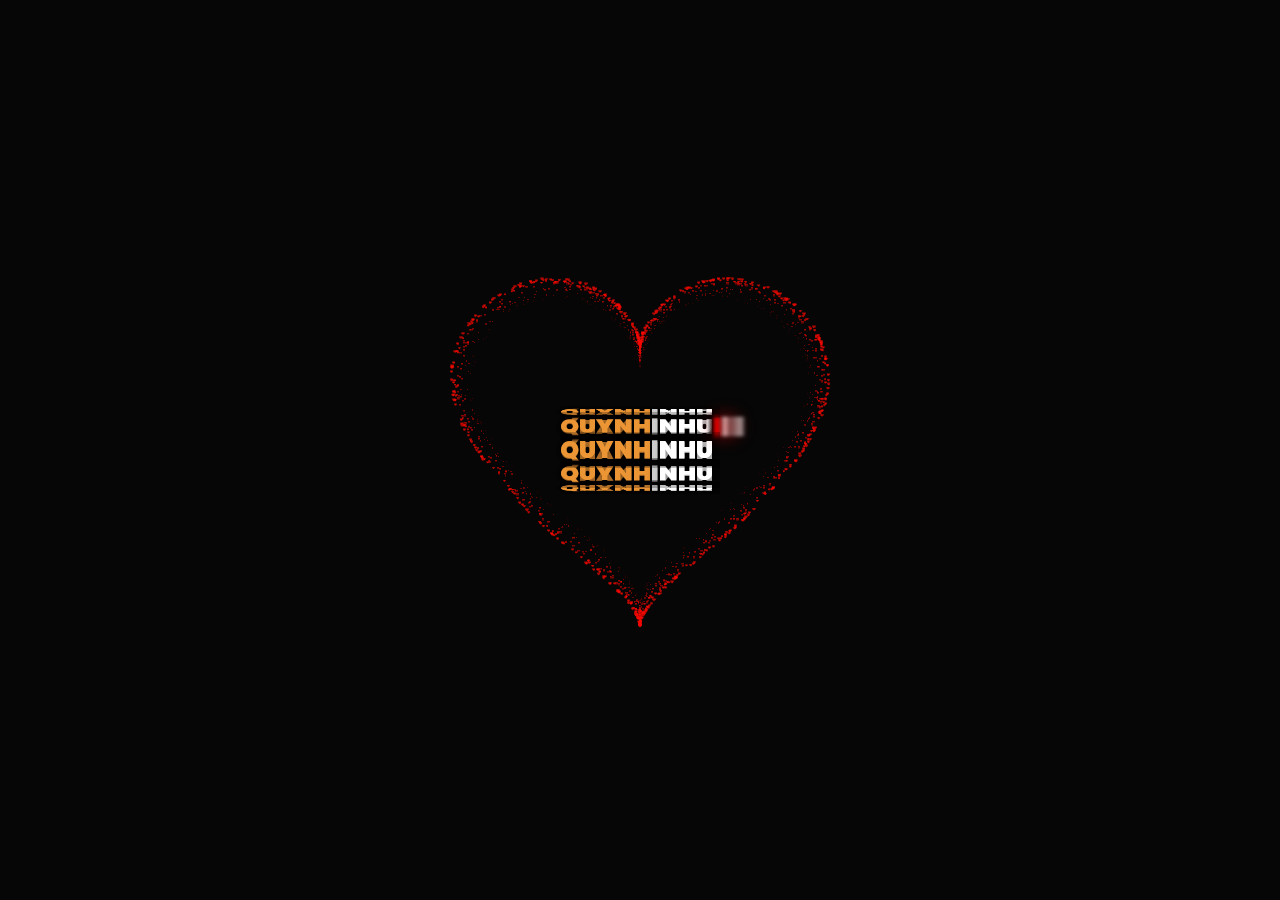
<file: index.html>
<!DOCTYPE HTML PUBLIC "-//W3C//DTD HTML 4.0 Transitional//EN">
<HTML>

<HEAD>
    <TITLE> PT tặng QN </TITLE>
    <META NAME="Generator" CONTENT="EditPlus">
    <META NAME="Author" CONTENT="">
    <META NAME="Keywords" CONTENT="">
    <META NAME="Description" CONTENT="">
    <link rel="stylesheet" href="style.css">
    <style>
        html,
        body {
            height: 100%;
            padding: 0;
            margin: 0;
            background: rgba(0, 0, 0, 0.851);
        }
        
        canvas {
            position: absolute;
            width: 100%;
            height: 100%;
        }
    </style>
</HEAD>

<BODY>

    <div class="container">
        <div class="cigarette">
            <span style="--i:1;"><i>Quynh</i>Nhu<i>|</i></span>
            <span style="--i:2;"><i>Quynh</i>Nhu<i>|</i></span>
            <span style="--i:3;"><i>Quynh</i>Nhu<i>|</i></span>
            <span style="--i:4;"><i>Quynh</i>Nhu<i>|</i></span>
            <span style="--i:5;"><i>Quynh</i>Nhu<i>|</i></span>
            <span style="--i:6;"><i>Quynh</i>Nhu<i>|</i></span>
            <span style="--i:7;"><i>Quynh</i>Nhu<i>|</i></span>
            <span style="--i:8;"><i>Quynh</i>Nhu<i>|</i></span>
            <span style="--i:9;"><i>Quynh</i>Nhu<i>|</i></span>
            <span style="--i:10;"><i>Quynh</i>Nhu<i>|</i></span>
            <div class="box">
                <canvas id="pinkboard"></canvas>
            </div>
            <script>
                var settings = {
                    particles: {
                        length: 10000, // maximum amount of particles
                        duration: 4, // particle duration in sec
                        velocity: 80, // particle velocity in pixels/sec
                        effect: -1.3, // play with this for a nice effect
                        size: 8, // particle size in pixels
                    },
                };
                /*
                 */
                (function() {
                    var b = 0;
                    var c = ["ms", "moz", "webkit", "o"];
                    for (var a = 0; a < c.length && !window.requestAnimationFrame; ++a) {
                        window.requestAnimationFrame = window[c[a] + "RequestAnimationFrame"];
                        window.cancelAnimationFrame = window[c[a] + "CancelAnimationFrame"] || window[c[a] + "CancelRequestAnimationFrame"]
                    }
                    if (!window.requestAnimationFrame) {
                        window.requestAnimationFrame = function(h, e) {
                            var d = new Date().getTime();
                            var f = Math.max(0, 16 - (d - b));
                            var g = window.setTimeout(function() {
                                h(d + f)
                            }, f);
                            b = d + f;
                            return g
                        }
                    }
                    if (!window.cancelAnimationFrame) {
                        window.cancelAnimationFrame = function(d) {
                            clearTimeout(d)
                        }
                    }
                }());
                /*
                 * Point class
                 */
                var Point = (function() {
                    function Point(x, y) {
                        this.x = (typeof x !== 'undefined') ? x : 0;
                        this.y = (typeof y !== 'undefined') ? y : 0;
                    }
                    Point.prototype.clone = function() {
                        return new Point(this.x, this.y);
                    };
                    Point.prototype.length = function(length) {
                        if (typeof length == 'undefined')
                            return Math.sqrt(this.x * this.x + this.y * this.y);
                        this.normalize();
                        this.x *= length;
                        this.y *= length;
                        return this;
                    };
                    Point.prototype.normalize = function() {
                        var length = this.length();
                        this.x /= length;
                        this.y /= length;
                        return this;
                    };
                    return Point;
                })();
                /*
                 * Particle class
                 */
                var Particle = (function() {
                    function Particle() {
                        this.position = new Point();
                        this.velocity = new Point();
                        this.acceleration = new Point();
                        this.age = 0;
                    }
                    Particle.prototype.initialize = function(x, y, dx, dy) {
                        this.position.x = x;
                        this.position.y = y;
                        this.velocity.x = dx;
                        this.velocity.y = dy;
                        this.acceleration.x = dx * settings.particles.effect;
                        this.acceleration.y = dy * settings.particles.effect;
                        this.age = 0;
                    };
                    Particle.prototype.update = function(deltaTime) {
                        this.position.x += this.velocity.x * deltaTime;
                        this.position.y += this.velocity.y * deltaTime;
                        this.velocity.x += this.acceleration.x * deltaTime;
                        this.velocity.y += this.acceleration.y * deltaTime;
                        this.age += deltaTime;
                    };
                    Particle.prototype.draw = function(context, image) {
                        function ease(t) {
                            return (--t) * t * t + 1;
                        }
                        var size = image.width * ease(this.age / settings.particles.duration);
                        context.globalAlpha = 1 - this.age / settings.particles.duration;
                        context.drawImage(image, this.position.x - size / 2, this.position.y - size / 2, size, size);
                    };
                    return Particle;
                })();
                /*
                 * ParticlePool class
                 */
                var ParticlePool = (function() {
                    var particles,
                        firstActive = 0,
                        firstFree = 0,
                        duration = settings.particles.duration;

                    function ParticlePool(length) {
                        // create and populate particle pool
                        particles = new Array(length);
                        for (var i = 0; i < particles.length; i++)
                            particles[i] = new Particle();
                    }
                    ParticlePool.prototype.add = function(x, y, dx, dy) {
                        particles[firstFree].initialize(x, y, dx, dy);

                        // handle circular queue
                        firstFree++;
                        if (firstFree == particles.length) firstFree = 0;
                        if (firstActive == firstFree) firstActive++;
                        if (firstActive == particles.length) firstActive = 0;
                    };
                    ParticlePool.prototype.update = function(deltaTime) {
                        var i;

                        // update active particles
                        if (firstActive < firstFree) {
                            for (i = firstActive; i < firstFree; i++)
                                particles[i].update(deltaTime);
                        }
                        if (firstFree < firstActive) {
                            for (i = firstActive; i < particles.length; i++)
                                particles[i].update(deltaTime);
                            for (i = 0; i < firstFree; i++)
                                particles[i].update(deltaTime);
                        }

                        // remove inactive particles
                        while (particles[firstActive].age >= duration && firstActive != firstFree) {
                            firstActive++;
                            if (firstActive == particles.length) firstActive = 0;
                        }


                    };
                    ParticlePool.prototype.draw = function(context, image) {
                        // draw active particles
                        if (firstActive < firstFree) {
                            for (i = firstActive; i < firstFree; i++)
                                particles[i].draw(context, image);
                        }
                        if (firstFree < firstActive) {
                            for (i = firstActive; i < particles.length; i++)
                                particles[i].draw(context, image);
                            for (i = 0; i < firstFree; i++)
                                particles[i].draw(context, image);
                        }
                    };
                    return ParticlePool;
                })();
                /*
                 * Putting it all together
                 */
                (function(canvas) {
                    var context = canvas.getContext('2d'),
                        particles = new ParticlePool(settings.particles.length),
                        particleRate = settings.particles.length / settings.particles.duration, // particles/sec
                        time;

                    // get point on heart with -PI <= t <= PI
                    function pointOnHeart(t) {
                        return new Point(
                            160 * Math.pow(Math.sin(t), 3),
                            130 * Math.cos(t) - 50 * Math.cos(2 * t) - 20 * Math.cos(3 * t) - 10 * Math.cos(4 * t) + 25
                        );
                    }

                    // creating the particle image using a dummy canvas
                    var image = (function() {
                        var canvas = document.createElement('canvas'),
                            context = canvas.getContext('2d');
                        canvas.width = settings.particles.size;
                        canvas.height = settings.particles.size;
                        // helper function to create the path
                        function to(t) {
                            var point = pointOnHeart(t);
                            point.x = settings.particles.size / 2 + point.x * settings.particles.size / 350;
                            point.y = settings.particles.size / 2 - point.y * settings.particles.size / 350;
                            return point;
                        }
                        // create the path
                        context.beginPath();
                        var t = -Math.PI;
                        var point = to(t);
                        context.moveTo(point.x, point.y);
                        while (t < Math.PI) {
                            t += 0.01; // baby steps!
                            point = to(t);
                            context.lineTo(point.x, point.y);
                        }
                        context.closePath();
                        // create the fill
                        context.fillStyle = '#f50b02';
                        context.fill();
                        // create the image
                        var image = new Image();
                        image.src = canvas.toDataURL();
                        return image;
                    })();

                    // render that thing!
                    function render() {
                        // next animation frame
                        requestAnimationFrame(render);

                        // update time
                        var newTime = new Date().getTime() / 1000,
                            deltaTime = newTime - (time || newTime);
                        time = newTime;

                        // clear canvas
                        context.clearRect(0, 0, canvas.width, canvas.height);

                        // create new particles
                        var amount = particleRate * deltaTime;
                        for (var i = 0; i < amount; i++) {
                            var pos = pointOnHeart(Math.PI - 2 * Math.PI * Math.random());
                            var dir = pos.clone().length(settings.particles.velocity);
                            particles.add(canvas.width / 2 + pos.x, canvas.height / 2 - pos.y, dir.x, -dir.y);
                        }

                        // update and draw particles
                        particles.update(deltaTime);
                        particles.draw(context, image);
                    }

                    // handle (re-)sizing of the canvas
                    function onResize() {
                        canvas.width = canvas.clientWidth;
                        canvas.height = canvas.clientHeight;
                    }
                    window.onresize = onResize;

                    // delay rendering bootstrap
                    setTimeout(function() {
                        onResize();
                        render();
                    }, 10);
                })(document.getElementById('pinkboard'));
            </script>
</BODY>

</HTML>
</file>
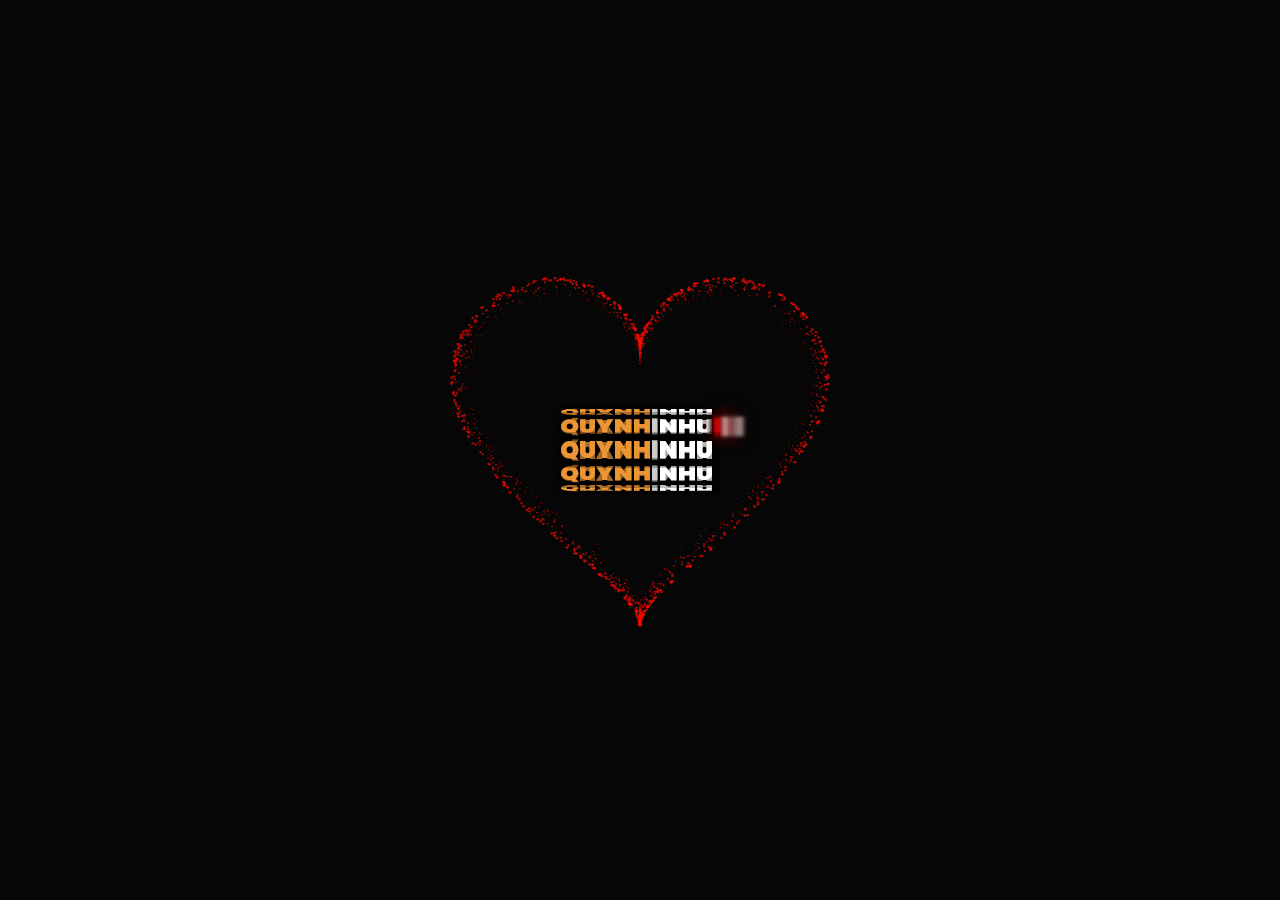
<file: Totinh.html>
<!DOCTYPE HTML PUBLIC "-//W3C//DTD HTML 4.0 Transitional//EN">
<HTML>

<HEAD>
    <TITLE> PT tặng QN </TITLE>
    <META NAME="Generator" CONTENT="EditPlus">
    <META NAME="Author" CONTENT="">
    <META NAME="Keywords" CONTENT="">
    <META NAME="Description" CONTENT="">
    <link rel="stylesheet" href="style.css">
    <style>
        html,
        body {
            height: 100%;
            padding: 0;
            margin: 0;
            background: rgba(0, 0, 0, 0.851);
        }
        
        canvas {
            position: absolute;
            width: 100%;
            height: 100%;
        }
    </style>
</HEAD>

<BODY>
    <div class="container">
        <div class="cigarette">
            <span style="--i:1;"><i>Quynh</i>Nhu<i>|</i></span>
            <span style="--i:2;"><i>Quynh</i>Nhu<i>|</i></span>
            <span style="--i:3;"><i>Quynh</i>Nhu<i>|</i></span>
            <span style="--i:4;"><i>Quynh</i>Nhu<i>|</i></span>
            <span style="--i:5;"><i>Quynh</i>Nhu<i>|</i></span>
            <span style="--i:6;"><i>Quynh</i>Nhu<i>|</i></span>
            <span style="--i:7;"><i>Quynh</i>Nhu<i>|</i></span>
            <span style="--i:8;"><i>Quynh</i>Nhu<i>|</i></span>
            <span style="--i:9;"><i>Quynh</i>Nhu<i>|</i></span>
            <span style="--i:10;"><i>Quynh</i>Nhu<i>|</i></span>
            <div class="box">
                <canvas id="pinkboard"></canvas>
            </div>
            <script>
                var settings = {
                    particles: {
                        length: 10000, // maximum amount of particles
                        duration: 4, // particle duration in sec
                        velocity: 80, // particle velocity in pixels/sec
                        effect: -1.3, // play with this for a nice effect
                        size: 8, // particle size in pixels
                    },
                };
                /*
                 */
                (function() {
                    var b = 0;
                    var c = ["ms", "moz", "webkit", "o"];
                    for (var a = 0; a < c.length && !window.requestAnimationFrame; ++a) {
                        window.requestAnimationFrame = window[c[a] + "RequestAnimationFrame"];
                        window.cancelAnimationFrame = window[c[a] + "CancelAnimationFrame"] || window[c[a] + "CancelRequestAnimationFrame"]
                    }
                    if (!window.requestAnimationFrame) {
                        window.requestAnimationFrame = function(h, e) {
                            var d = new Date().getTime();
                            var f = Math.max(0, 16 - (d - b));
                            var g = window.setTimeout(function() {
                                h(d + f)
                            }, f);
                            b = d + f;
                            return g
                        }
                    }
                    if (!window.cancelAnimationFrame) {
                        window.cancelAnimationFrame = function(d) {
                            clearTimeout(d)
                        }
                    }
                }());
                /*
                 * Point class
                 */
                var Point = (function() {
                    function Point(x, y) {
                        this.x = (typeof x !== 'undefined') ? x : 0;
                        this.y = (typeof y !== 'undefined') ? y : 0;
                    }
                    Point.prototype.clone = function() {
                        return new Point(this.x, this.y);
                    };
                    Point.prototype.length = function(length) {
                        if (typeof length == 'undefined')
                            return Math.sqrt(this.x * this.x + this.y * this.y);
                        this.normalize();
                        this.x *= length;
                        this.y *= length;
                        return this;
                    };
                    Point.prototype.normalize = function() {
                        var length = this.length();
                        this.x /= length;
                        this.y /= length;
                        return this;
                    };
                    return Point;
                })();
                /*
                 * Particle class
                 */
                var Particle = (function() {
                    function Particle() {
                        this.position = new Point();
                        this.velocity = new Point();
                        this.acceleration = new Point();
                        this.age = 0;
                    }
                    Particle.prototype.initialize = function(x, y, dx, dy) {
                        this.position.x = x;
                        this.position.y = y;
                        this.velocity.x = dx;
                        this.velocity.y = dy;
                        this.acceleration.x = dx * settings.particles.effect;
                        this.acceleration.y = dy * settings.particles.effect;
                        this.age = 0;
                    };
                    Particle.prototype.update = function(deltaTime) {
                        this.position.x += this.velocity.x * deltaTime;
                        this.position.y += this.velocity.y * deltaTime;
                        this.velocity.x += this.acceleration.x * deltaTime;
                        this.velocity.y += this.acceleration.y * deltaTime;
                        this.age += deltaTime;
                    };
                    Particle.prototype.draw = function(context, image) {
                        function ease(t) {
                            return (--t) * t * t + 1;
                        }
                        var size = image.width * ease(this.age / settings.particles.duration);
                        context.globalAlpha = 1 - this.age / settings.particles.duration;
                        context.drawImage(image, this.position.x - size / 2, this.position.y - size / 2, size, size);
                    };
                    return Particle;
                })();
                /*
                 * ParticlePool class
                 */
                var ParticlePool = (function() {
                    var particles,
                        firstActive = 0,
                        firstFree = 0,
                        duration = settings.particles.duration;

                    function ParticlePool(length) {
                        // create and populate particle pool
                        particles = new Array(length);
                        for (var i = 0; i < particles.length; i++)
                            particles[i] = new Particle();
                    }
                    ParticlePool.prototype.add = function(x, y, dx, dy) {
                        particles[firstFree].initialize(x, y, dx, dy);

                        // handle circular queue
                        firstFree++;
                        if (firstFree == particles.length) firstFree = 0;
                        if (firstActive == firstFree) firstActive++;
                        if (firstActive == particles.length) firstActive = 0;
                    };
                    ParticlePool.prototype.update = function(deltaTime) {
                        var i;

                        // update active particles
                        if (firstActive < firstFree) {
                            for (i = firstActive; i < firstFree; i++)
                                particles[i].update(deltaTime);
                        }
                        if (firstFree < firstActive) {
                            for (i = firstActive; i < particles.length; i++)
                                particles[i].update(deltaTime);
                            for (i = 0; i < firstFree; i++)
                                particles[i].update(deltaTime);
                        }

                        // remove inactive particles
                        while (particles[firstActive].age >= duration && firstActive != firstFree) {
                            firstActive++;
                            if (firstActive == particles.length) firstActive = 0;
                        }


                    };
                    ParticlePool.prototype.draw = function(context, image) {
                        // draw active particles
                        if (firstActive < firstFree) {
                            for (i = firstActive; i < firstFree; i++)
                                particles[i].draw(context, image);
                        }
                        if (firstFree < firstActive) {
                            for (i = firstActive; i < particles.length; i++)
                                particles[i].draw(context, image);
                            for (i = 0; i < firstFree; i++)
                                particles[i].draw(context, image);
                        }
                    };
                    return ParticlePool;
                })();
                /*
                 * Putting it all together
                 */
                (function(canvas) {
                    var context = canvas.getContext('2d'),
                        particles = new ParticlePool(settings.particles.length),
                        particleRate = settings.particles.length / settings.particles.duration, // particles/sec
                        time;

                    // get point on heart with -PI <= t <= PI
                    function pointOnHeart(t) {
                        return new Point(
                            160 * Math.pow(Math.sin(t), 3),
                            130 * Math.cos(t) - 50 * Math.cos(2 * t) - 20 * Math.cos(3 * t) - 10 * Math.cos(4 * t) + 25
                        );
                    }

                    // creating the particle image using a dummy canvas
                    var image = (function() {
                        var canvas = document.createElement('canvas'),
                            context = canvas.getContext('2d');
                        canvas.width = settings.particles.size;
                        canvas.height = settings.particles.size;
                        // helper function to create the path
                        function to(t) {
                            var point = pointOnHeart(t);
                            point.x = settings.particles.size / 2 + point.x * settings.particles.size / 350;
                            point.y = settings.particles.size / 2 - point.y * settings.particles.size / 350;
                            return point;
                        }
                        // create the path
                        context.beginPath();
                        var t = -Math.PI;
                        var point = to(t);
                        context.moveTo(point.x, point.y);
                        while (t < Math.PI) {
                            t += 0.01; // baby steps!
                            point = to(t);
                            context.lineTo(point.x, point.y);
                        }
                        context.closePath();
                        // create the fill
                        context.fillStyle = '#f50b02';
                        context.fill();
                        // create the image
                        var image = new Image();
                        image.src = canvas.toDataURL();
                        return image;
                    })();

                    // render that thing!
                    function render() {
                        // next animation frame
                        requestAnimationFrame(render);

                        // update time
                        var newTime = new Date().getTime() / 1000,
                            deltaTime = newTime - (time || newTime);
                        time = newTime;

                        // clear canvas
                        context.clearRect(0, 0, canvas.width, canvas.height);

                        // create new particles
                        var amount = particleRate * deltaTime;
                        for (var i = 0; i < amount; i++) {
                            var pos = pointOnHeart(Math.PI - 2 * Math.PI * Math.random());
                            var dir = pos.clone().length(settings.particles.velocity);
                            particles.add(canvas.width / 2 + pos.x, canvas.height / 2 - pos.y, dir.x, -dir.y);
                        }

                        // update and draw particles
                        particles.update(deltaTime);
                        particles.draw(context, image);
                    }

                    // handle (re-)sizing of the canvas
                    function onResize() {
                        canvas.width = canvas.clientWidth;
                        canvas.height = canvas.clientHeight;
                    }
                    window.onresize = onResize;

                    // delay rendering bootstrap
                    setTimeout(function() {
                        onResize();
                        render();
                    }, 10);
                })(document.getElementById('pinkboard'));
            </script>
</BODY>

</HTML>
</file>
<file: style.css>
@import url('https://fonts.googleapis.com/css2?family=Poppins:wght@100;200;300;400;500;600;700;800;900&display=swap');
* {
    margin: 0;
    padding: 0;
    box-sizing: border-box;
    font-family: 'Poppins', sans-serif;
}

body {
    display: flex;
    justify-content: center;
    align-items: center;
    width: 100%;
    min-height: 100vh;
    background: #222;
}

.container {
    position: relative;
    display: flex;
    justify-content: center;
    align-items: center;
}

.container .cigarette {
    transform-style: preserve-3d;
    animation: animated 15s linear infinite;
}

@keyframes animated {
    0% {
        transform: perspective(1000px) rotateX(0deg);
    }
    100% {
        transform: perspective(1000px) rotateX(360deg);
    }
}


/* @keyframes animated {
  0% {
    transform: rotateX(0deg);
  }
  100% {
    transform: rotateX(360deg);
  }
} */

.container .cigarette span {
    position: absolute;
    color: #fff;
    font-size: 1.5em;
    font-weight: 900;
    text-transform: uppercase;
    transform: translate(-50%, -50%) rotateX(calc(var(--i) * 36deg)) translateZ(40px);
    line-height: 1.5em;
    text-shadow: 0 2px 5px rgba(0, 0, 0, 0.25);
    background: rgba(0, 0, 0, 0.25);
    transform-style: preserve-3d;
}

.container .cigarette span i {
    font-style: normal;
    color: #ec9535;
}

.container .cigarette span i:first-child::after {
    content: "L";
    text-transform: lowercase;
    color: #ccc;
}

.container .cigarette span i:last-child {
    color: #f00;
    filter: blur(2px);
    text-shadow: -4px 0 2px #000, 8px 0 20px #f00, 8px 0 24px #f00, 8px 0 0 #ccc, 12px 0 #555, 16px 0 #666, 20px 0 #888, 24px 0 #999;
}

body {
    display: flex;
    justify-content: center;
    align-items: center;
    background: #2c3e50
}

.box {
    width: 1000px;
    position: absolute;
    top: 50%;
    left: 50%;
    transform: translate(-50%, -50%);
    display: flex;
    flex-direction: column;
}

#pinkboard {
    position: relative;
    margin: auto;
    height: 750px;
    width: 750px;
    animation: animate 1.2s infinite;
}

#pinkboard:before,
#pinkboard:after {
    content: '';
    position: absolute;
    background: #d63031;
    width: 100px;
    height: 160px;
    border-top-left-radius: 50px;
    border-top-right-radius: 50px;
}

#pinkboard:before {
    left: 100px;
    transform: rotate(-45deg);
    transform-origin: 0 100%;
    box-shadow: 0 14px 28px rgba(0, 0, 0, 0.25), 0 10px 10px rgba(0, 0, 0, 0.22);
}

#pinkboard:after {
    left: 0;
    transform: rotate(45deg);
    transform-origin: 100% 100%;
}

@keyframes animate {
    0% {
        transform: scale(1);
    }
    30% {
        transform: scale(.8);
    }
    60% {
        transform: scale(1.2);
    }
    100% {
        transform: scale(1);
    }
}
</file>
